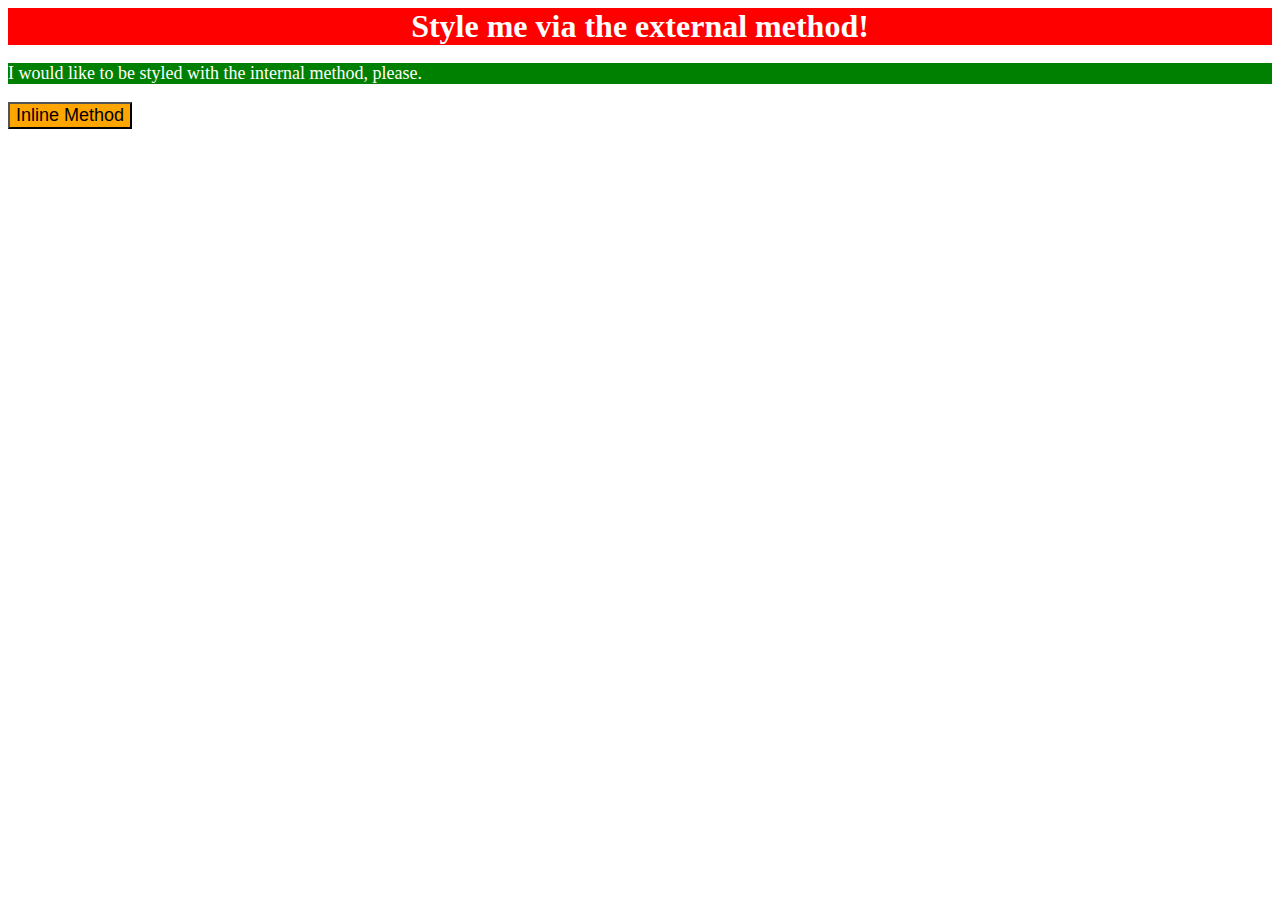
<file: foundations/01-css-methods/index.html>
<!DOCTYPE html>
<html lang="en">
  <head>
    <meta charset="UTF-8">
    <meta http-equiv="X-UA-Compatible" content="IE=edge">
    <meta name="viewport" content="width=device-width, initial-scale=1.0">
    <link rel="stylesheet" href="style.css">

    <style>
      p {
        color: white;
        background-color: green;
        font-size: 18px;
      }
    </style>

    <title>Methods for Adding CSS</title>
  </head>

  
  <body>
    <div>Style me via the external method!</div>
    <p>I would like to be styled with the internal method, please.</p>
    <button style="background-color: orange; font-size: 18px;">Inline Method</button>
  </body>
</html>
</file>
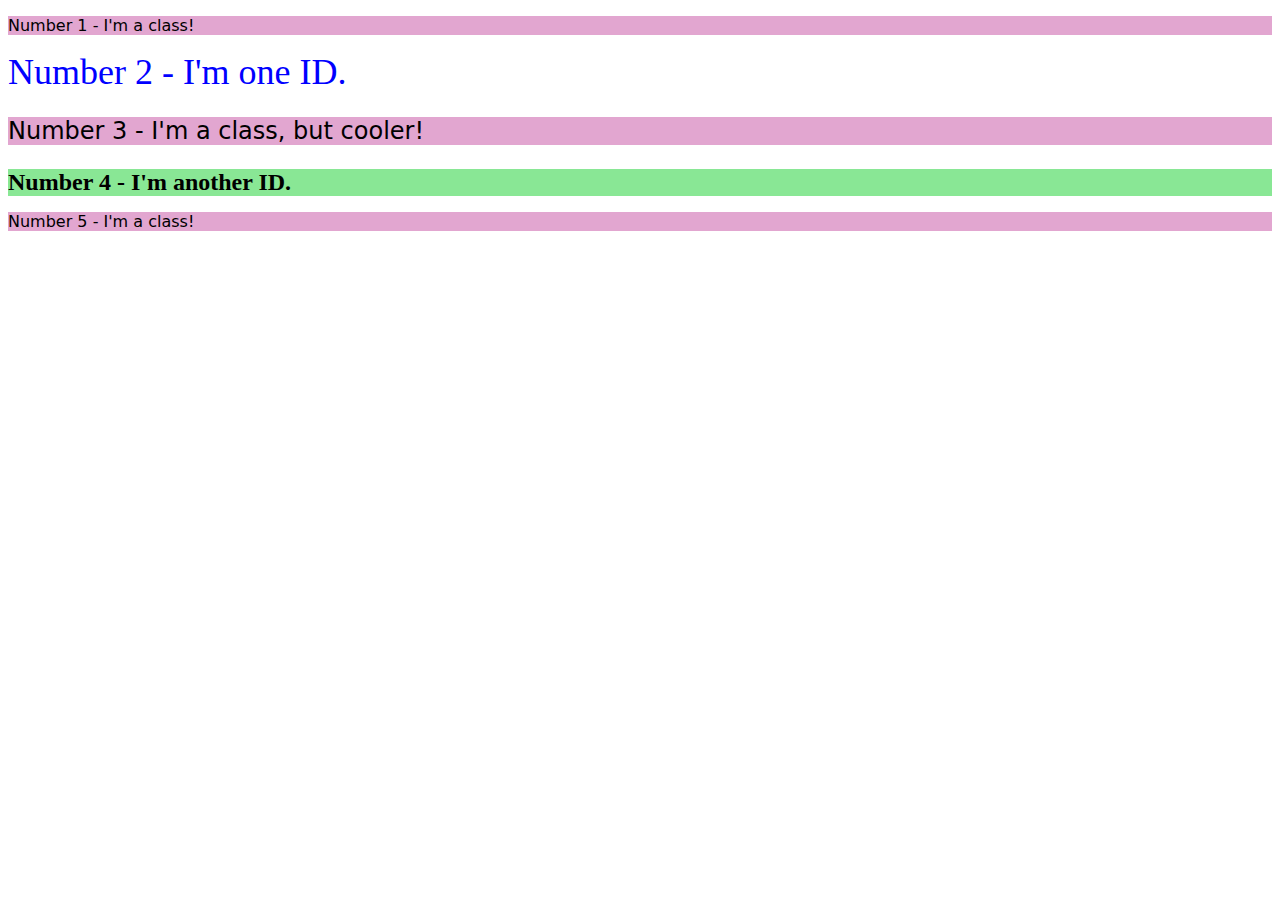
<file: foundations/02-class-id-selectors/index.html>
<!DOCTYPE html>
<html lang="en">
  <head>
    <meta charset="UTF-8">
    <meta http-equiv="X-UA-Compatible" content="IE=edge">
    <meta name="viewport" content="width=device-width, initial-scale=1.0">
    <title>Class and ID Selectors</title>
    <link rel="stylesheet" href="style.css">
  </head>
  <body>
    <p class="odd">Number 1 - I'm a class!</p>
    <div id="two">Number 2 - I'm one ID.</div>
    <p class="odd cooler">Number 3 - I'm a class, but cooler!</p>
    <div id="four">Number 4 - I'm another ID.</div>
    <p class="odd">Number 5 - I'm a class!</p>
  </body>
</html>
</file>
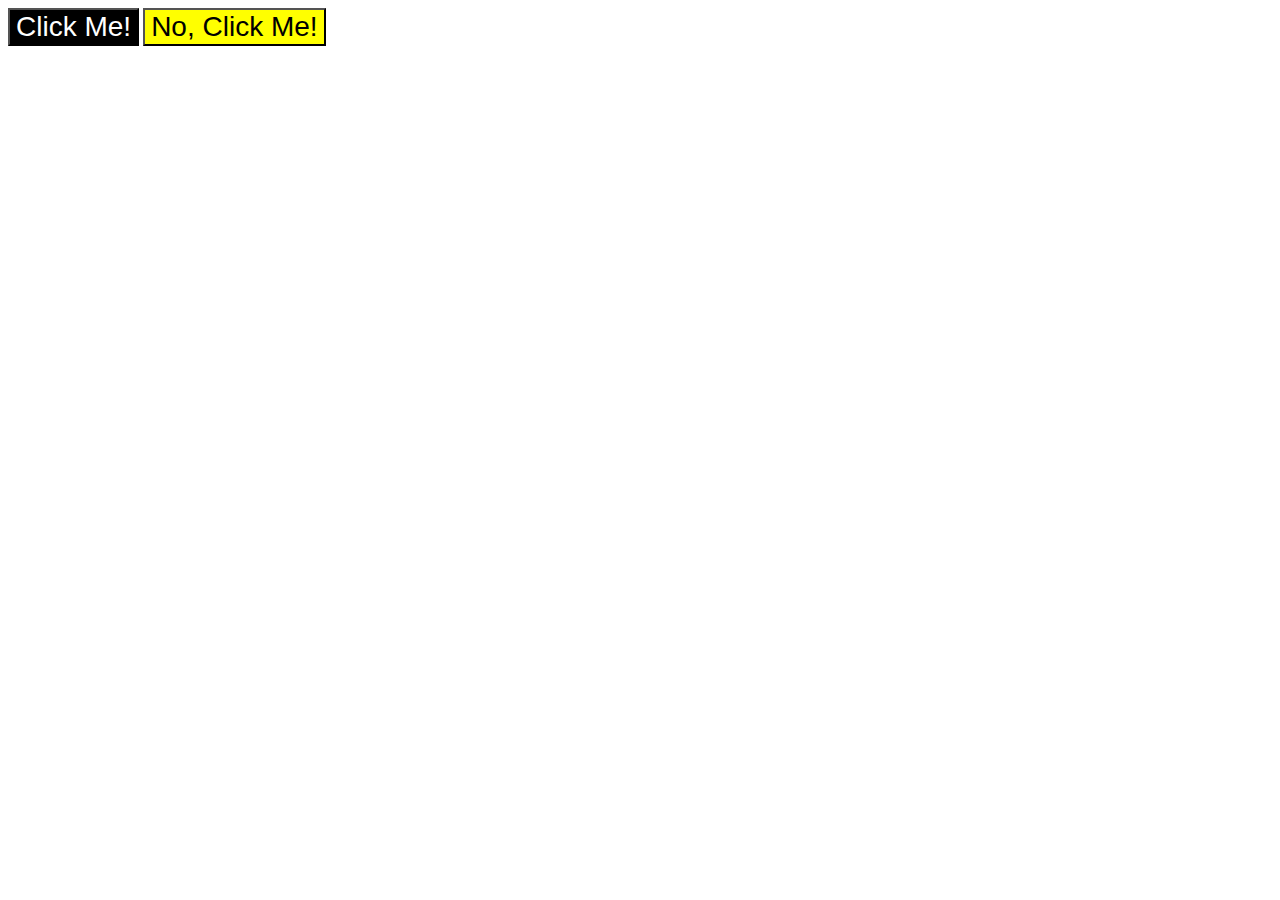
<file: foundations/03-grouping-selectors/index.html>
<!DOCTYPE html>
<html lang="en">
  <head>
    <meta charset="UTF-8">
    <meta http-equiv="X-UA-Compatible" content="IE=edge">
    <meta name="viewport" content="width=device-width, initial-scale=1.0">
    <title>Grouping Selectors</title>
    <link rel="stylesheet" href="style.css">
  </head>
  <body>
    <button class="do-click">Click Me!</button>
    <button class="dont-click">No, Click Me!</button>
  </body>
</html>
</file>
<file: foundations/01-css-methods/style.css>
div {
    color: white;
    background-color: red;
    font-size: 32px;
    text-align: center;
    font-weight: bold;
}
</file>
<file: foundations/02-class-id-selectors/style.css>
.odd {
    background-color: rgb(226, 166, 208);
    font-family: "Verdana", "DejaVu Sans", sans-serif;
}

#two {
    color: rgb(0, 0, 255);
    font-size: 36px;
}

.cooler {
    font-size: 24px;
}

#four {
    background-color: rgb(137, 231, 149);
    font-size: 24px;
    font-weight: bold;
}
</file>
<file: foundations/03-grouping-selectors/style.css>
.do-click {
    background-color: #000;
    color: #FFF;
}

.dont-click {
    background-color: rgb(255, 255, 0);
}

.do-click, .dont-click {
    font-size: 28px;
    font-family: Helvetica, 'Times New Roman', sans-serif;
}
</file>
